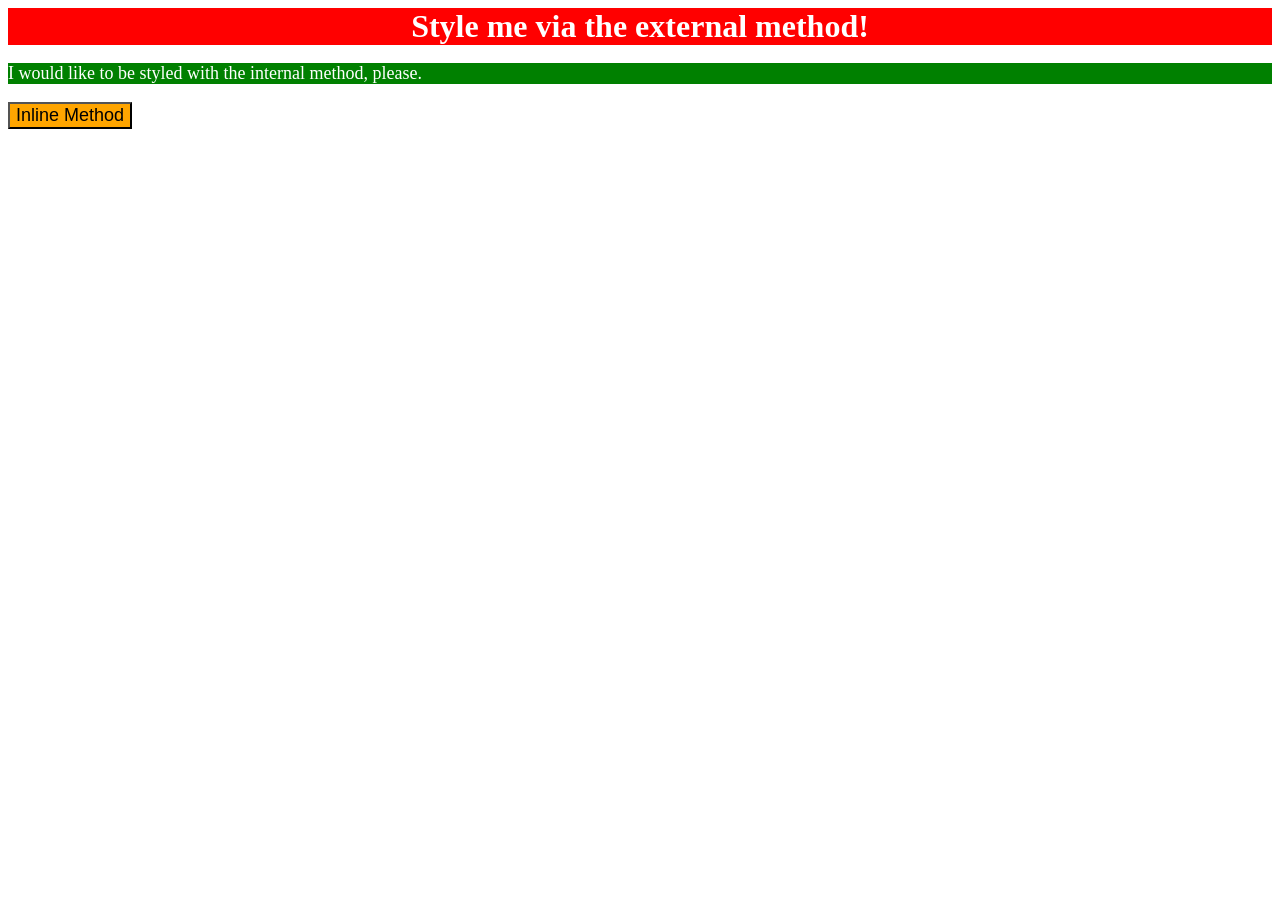
<file: foundations/intro-to-css/01-css-methods/index.html>
<!DOCTYPE html>
<html lang="en">
  <head>
    <meta charset="UTF-8">
    <meta http-equiv="X-UA-Compatible" content="IE=edge">
    <meta name="viewport" content="width=device-width, initial-scale=1.0">
    <title>Methods for Adding CSS</title>
    <link rel="stylesheet" href="styles.css" >
    <style>
      p {
        background-color: green;
        color: white;
        font-size: 18px;
      }
    </style>
  </head>
  <body>
    <div>Style me via the external method!</div>
    <p>I would like to be styled with the internal method, please.</p>
    <button style="background-color: orange; font-size: 18px;">Inline Method</button>
  </body>
</html>
</file>
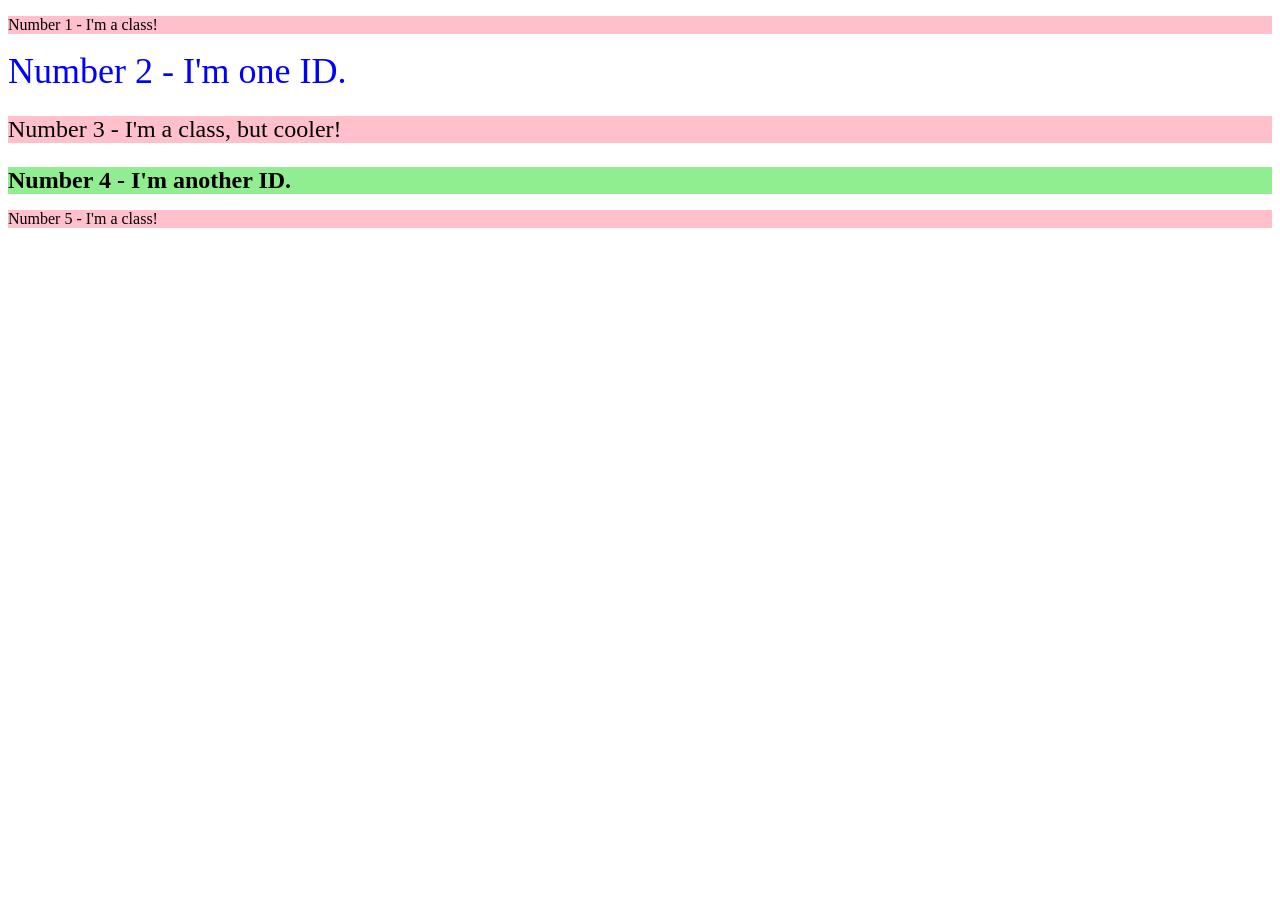
<file: foundations/intro-to-css/02-class-id-selectors/index.html>
<!DOCTYPE html>
<html lang="en">
  <head>
    <meta charset="UTF-8">
    <meta http-equiv="X-UA-Compatible" content="IE=edge">
    <meta name="viewport" content="width=device-width, initial-scale=1.0">
    <title>Class and ID Selectors</title>
    <link rel="stylesheet" href="style.css">
  </head>
  <body>
    <p class="ptype">Number 1 - I'm a class!</p>
    <div id="notwo">Number 2 - I'm one ID.</div>
    <p class="ptype twotype">Number 3 - I'm a class, but cooler!</p>
    <div id="nofour">Number 4 - I'm another ID.</div>
    <p class="ptype">Number 5 - I'm a class!</p>
  </body>
</html>
</file>
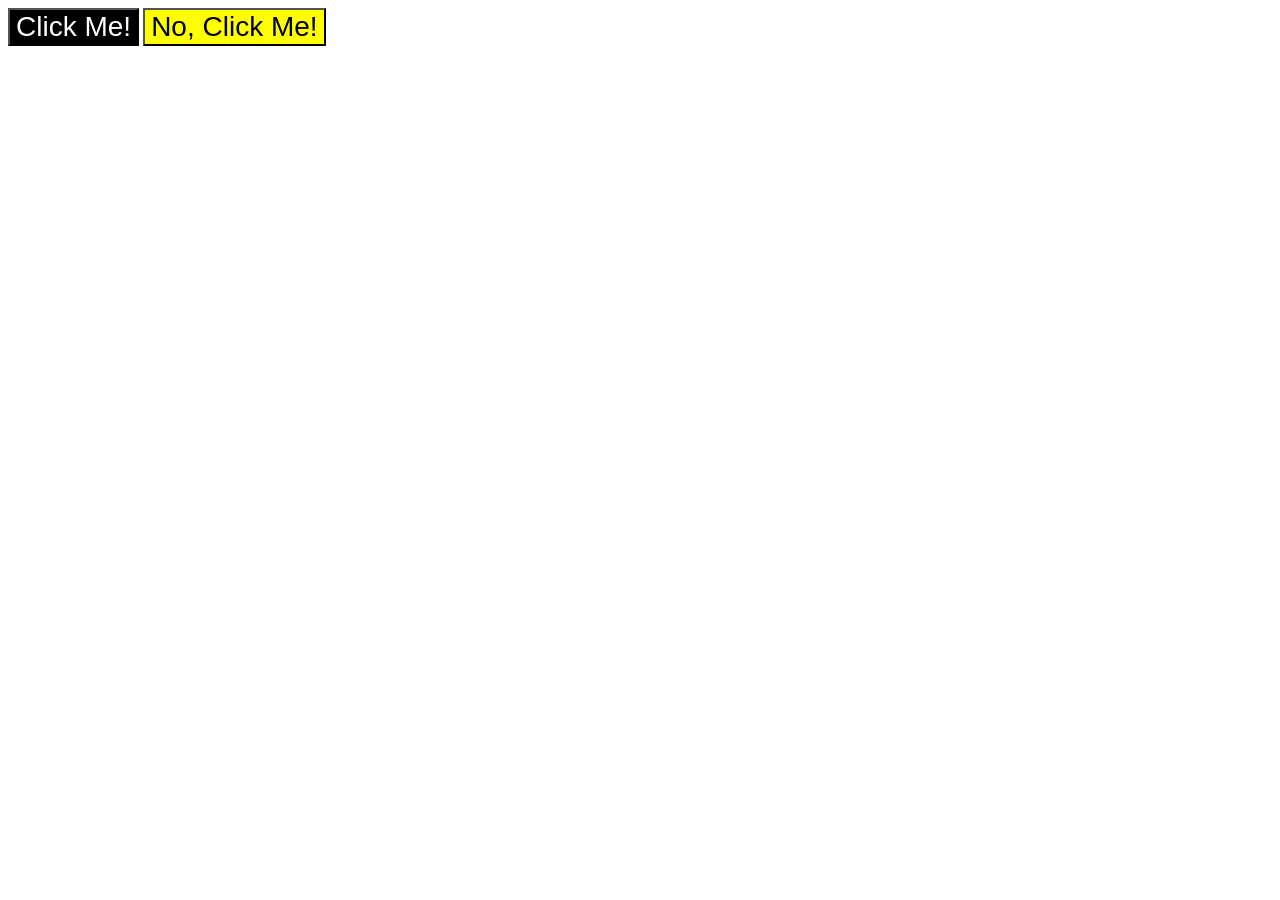
<file: foundations/intro-to-css/03-grouping-selectors/index.html>
<!DOCTYPE html>
<html lang="en">
  <head>
    <meta charset="UTF-8">
    <meta http-equiv="X-UA-Compatible" content="IE=edge">
    <meta name="viewport" content="width=device-width, initial-scale=1.0">
    <title>Grouping Selectors</title>
    <link rel="stylesheet" href="style.css">
  </head>
  <body>
    <button class="butone">Click Me!</button>
    <button class="buttwo">No, Click Me!</button>
  </body>
</html>
</file>
<file: foundations/intro-to-css/01-css-methods/styles.css>
div {
    background-color: red;
    color: white;
    font-size: 32px;
    text-align: center;
    font-weight: bold;
}
</file>
<file: foundations/intro-to-css/02-class-id-selectors/style.css>
.ptype {
    background-color: pink;
    font: Verdana, "Devaju Sans", sans-serif;
}

#notwo {
    color: blue;
    font-size: 36px;
}

.twotype {
    font-size: 24px;
}

#nofour {
    background-color: lightgreen;
    font-size: 24px;
    font-weight: bold;
}
</file>
<file: foundations/intro-to-css/03-grouping-selectors/style.css>
/* Add CSS Styling */

.butone {
    color: white;
    background-color: black;
}

.buttwo {
    background-color: yellow;
}

.butone, .buttwo {
    font-size: 28px;
    font-style: Helvetica, "Times New Roman", "sans-serif";
}
</file>
